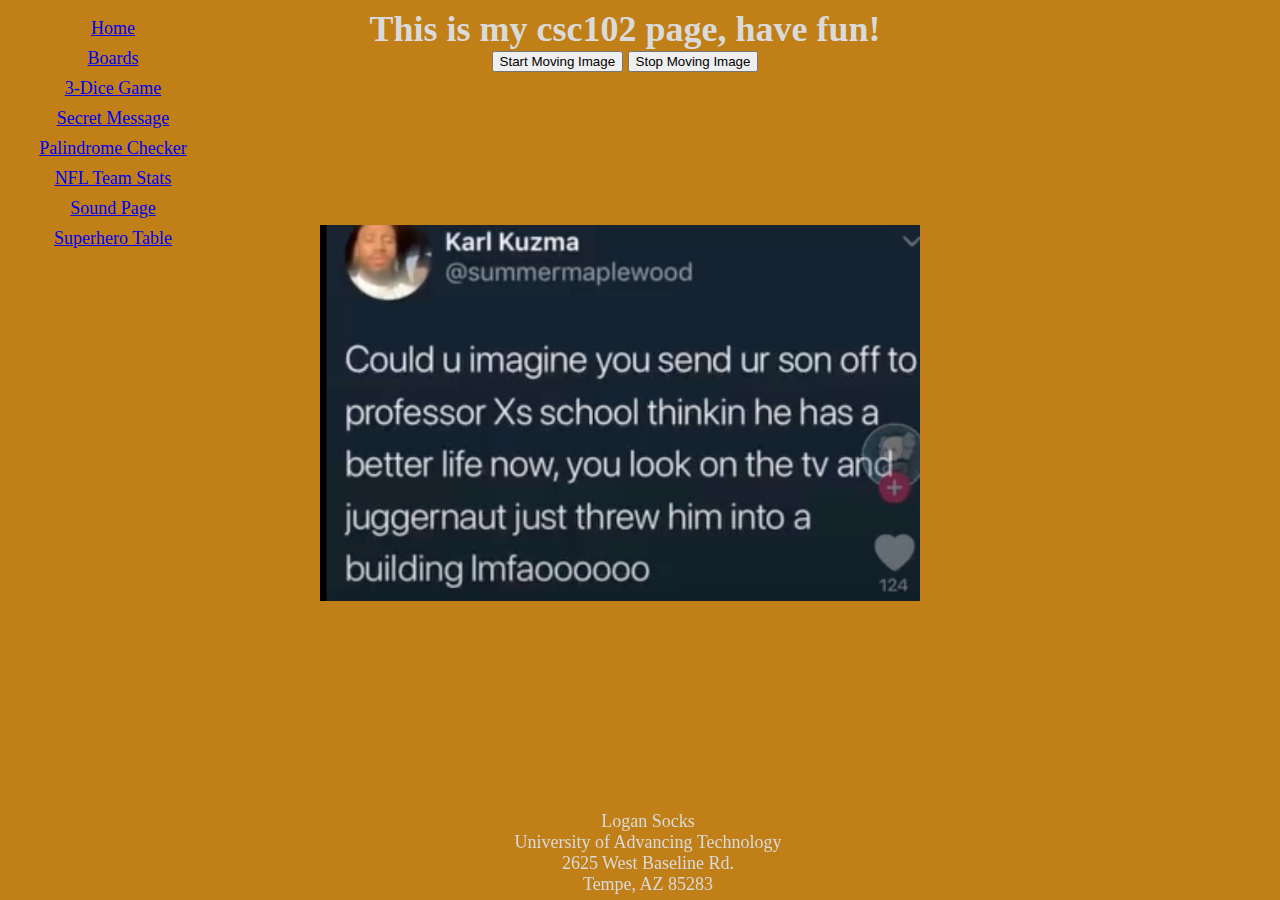
<file: index.html>
<!-- Logan Socks 07/12/25 -->
<!DOCTYPE html>
<!-- The HTML tag goes after Doctype -->
<html>
<!-- The lang tag identifies the language-->
    <html lang="en">
        <!-- The head contains info for the search engine and browser -->
    <head>
        <!-- The meta tags help the page view better on mobile -->
        <meta charset="UTF-8">
        <meta name="viewport" content="width=device-width, initial-scale=1.0">
        <!-- The title will be what appears in the browser tab -->
        <title>CSC102 Index</title>
        <!-- 3 Ways to include css -->
         <!-- External CSS - The CSS styles are in a separate .css file - best way
              Embedded CSS - The CSS styles applied to just one page - use sparingly
              Inline CSS - Set styles on a particular HTML element - Avoid at all costs-->
       <link rel="stylesheet" href="main.css">
    </head>
    <!-- The body holds everything we want the user to see -->
    <body>
        <!-- The header tag is for introductory content or navigational links -->
        <header>
            <!-- The nav tags create navigation links to click between pages -->
            <nav>
                <a href="index.html">Home</a><br>
                <a href="boards.html">Boards</a><br>
                <a href="game.html">3-Dice Game</a><br>
                <a href="strings.html">Secret Message</a><br>
                <a href="palindrome.html">Palindrome Checker</a><br>
                <a href="NflTeam.html">NFL Team Stats</a><br>
                <a href="sound.html">Sound Page</a><br>
                <a href="Tables.html">Superhero Table</a>
            </nav>

        
        <!-- The h1 tag defines the heading of the page -->
        <h1>This is my csc102 page, have fun!</h1>
        <!-- The p is the paragraph tag; it has preset spacing -->
        
        <button id="buttonStart" onclick="startMove();">Start Moving Image</button>
        <button id="buttonStop" onclick="stopMove();">Stop Moving Image</button>

        
        <p>
            <!-- The img tag adds an image; You name the image and then put the file name of the image as the source -->
             <!-- The alt adds an image description -->
            <img id="MemeForCSC" src="MemeForCSC.png" alt="X-Men meme image">
        </header>  
        </p>
        <!-- The footer tag declares a footer for a webpage -->
        <footer>
            Logan Socks<br>
            University of Advancing Technology<br>
            2625 West Baseline Rd.<br>
            Tempe, AZ 85283
        </footer>

        <!-- Move to separate file -->
         <script src="jsForIndex.js"></script>
            
         
        
    </body>
    </html>
</file>
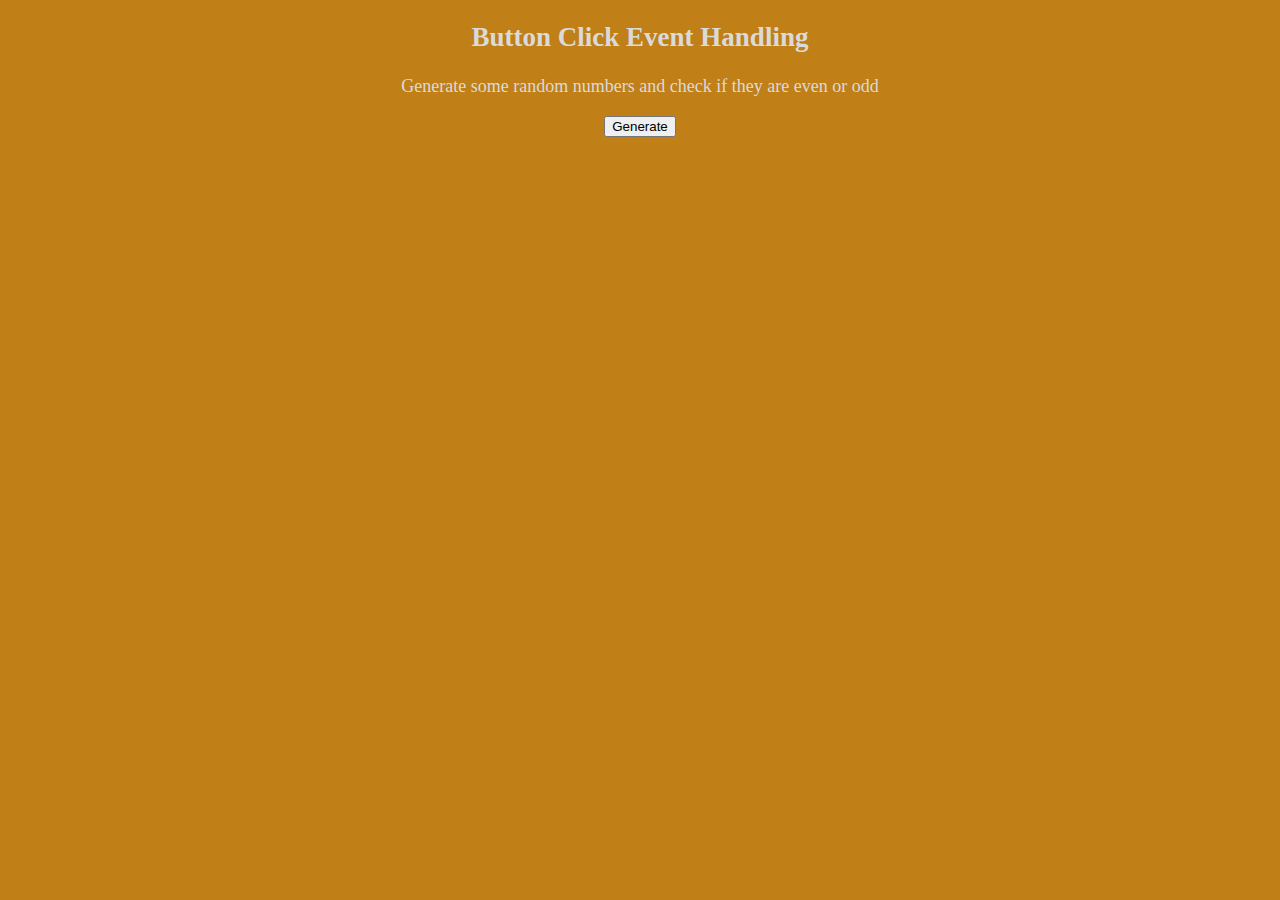
<file: event_practice.html>
<!DOCTYPE html>
<html lang="en">
<head>
    <meta charset="UTF-8">
    <meta name="viewport" content="width=device-width, initial-scale=1.0">
    <title>Event Practice</title>
    <link rel="stylesheet" href="main.css">
</head>
<body>
    <header>
        <h1></h1>
    </header>

    <main>
        <h2>Button Click Event Handling</h2>
        <p>Generate some random numbers and check if they are even or odd</p>
        <button onclick="generateNums();">Generate</button>
        <div id="divOutput"></div>
    </main>

   <!-- Move to extrnal js file -->
   <script>
    //Create a function to generate random numbers and check if they are even or odd
    function generateNums(){
        
        //generate 5 random numbers
        for(let i = 0; i < 5; i++){
            //Gen the number
            let randomNum = Math.ceil(Math.random() *1000);
            console.log(randomNum)
            let result = ""
            if (randomNum % 2 == 0){
                result = "even";
                console.log("You're number is even");
                
            }
            else {result = "odd";
            console.log("You're number is odd");

            }
            document.getElementById("divOutput").innerHTML = document.getElementById("divOutput").innerHTML + "<BR> Random Number: " + randomNum + " is " + result
        }


    }

    </script>
    
</body>
</html>
</file>
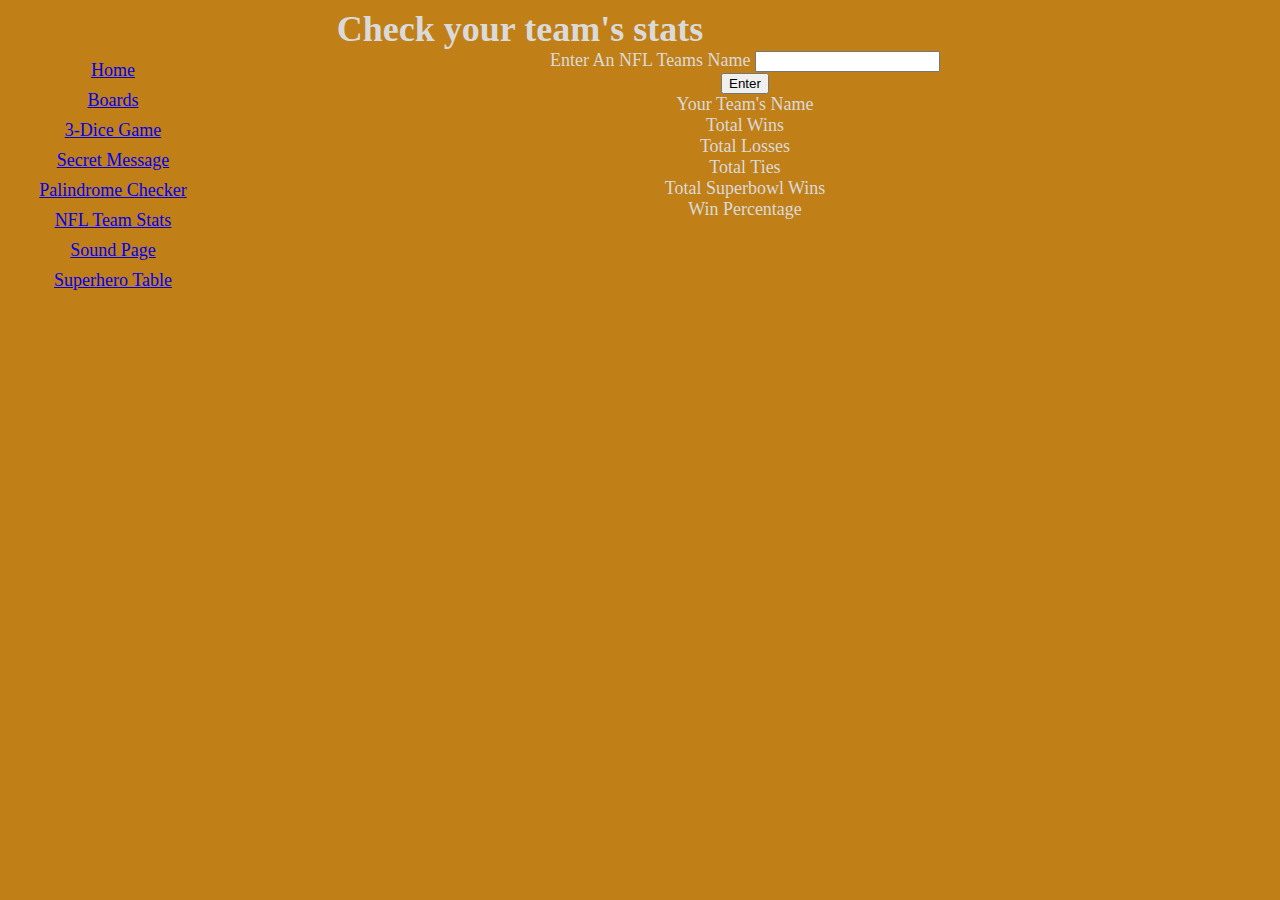
<file: NflTeam.html>
<!-- Logan Socks -->
<!DOCTYPE html>
<html lang="en">
<head>
    <meta charset="UTF-8">
    <meta name="viewport" content="width=device-width, initial-scale=1.0">
    <title>NFL Team Page</title>
    <link rel="stylesheet" href="main.css">
</head>
<body>
     <!-- Add header with menu here -->
      <header>
        <h1>Check your team's stats</h1>
            <!-- The nav tags create navigation links to click between pages -->
            <nav>
                <a href="index.html">Home</a><br>
                <a href="boards.html">Boards</a><br>
                <a href="game.html">3-Dice Game</a><br>
                <a href="strings.html">Secret Message</a><br>
                <a href="palindrome.html">Palindrome Checker</a><br>
                <a href="NflTeam.html">NFL Team Stats</a><br>
                <a href="sound.html">Sound Page</a><br>
                <a href="Tables.html">Superhero Table</a>
            </nav>

        </header>
        <main>
            <!-- Form for user input -->
            <form name="frmTeamName" id="frmTeamName" onsubmit="updateTeamStats(event)">
            <label for="txtWord">Enter An NFL Teams Name</label>
            <input type="text" id="userTeam" name="txtWord"><br>
            <input type="submit" value="Enter">
        </form>
        </main>
        <!-- Create multiple divs -->
        <div id="teamName">Your Team's Name</div>
        <div id="teamWins">Total Wins</div>
        <div id="teamLosses">Total Losses</div>
        <div id="teamTies">Total Ties</div>
        <div id="superbowlWins">Total Superbowl Wins</div>
        <div id="winPercent">Win Percentage</div>
        <div id="notATeam"></div>
        
        
        <script src="JsForNFLPage.js"></script>

    
</body>
</html>
</file>
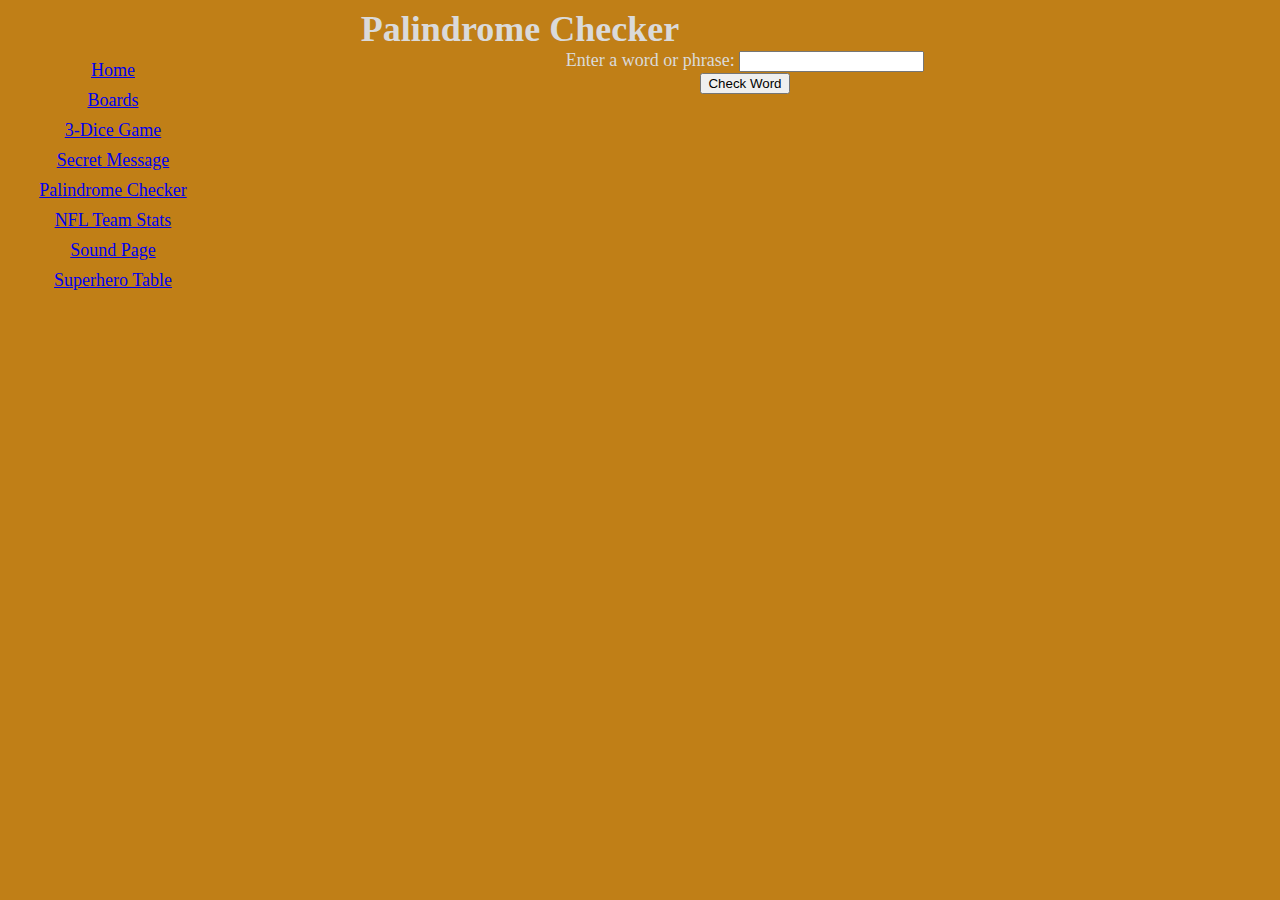
<file: palindrome.html>
<!DOCTYPE html>
<html lang="en">
<head>
    <meta charset="UTF-8">
    <meta name="viewport" content="width=device-width, initial-scale=1.0">
    <title>Document</title>
    <link rel="stylesheet" href="main.css">
</head>
<body>
   <header>
    <h1>Palindrome Checker</h1>
    <nav>
                <a href="index.html">Home</a><br>
                <a href="boards.html">Boards</a><br>
                <a href="game.html">3-Dice Game</a><br>
                <a href="strings.html">Secret Message</a><br>
                <a href="palindrome.html">Palindrome Checker</a><br>
                <a href="NflTeam.html">NFL Team Stats</a><br>
                <a href="sound.html">Sound Page</a><br>
                <a href="Tables.html">Superhero Table</a>
            </nav>

    </header>

    <main>

        <form name="frmPalindrome" id="frmPalindrome" onsubmit="checkPalindrome(event);">
            <label for="txtWord">Enter a word or phrase:</label>
            <input type="text" id="txtWord" name="txtWord"><br>
            <input type="submit" value="Check Word">
        </form>
        <div id="divPalinResults"></div>
    </main>

    <script src="JsForPalindrome.js"></script>
    

    
</body>
</html>
</file>
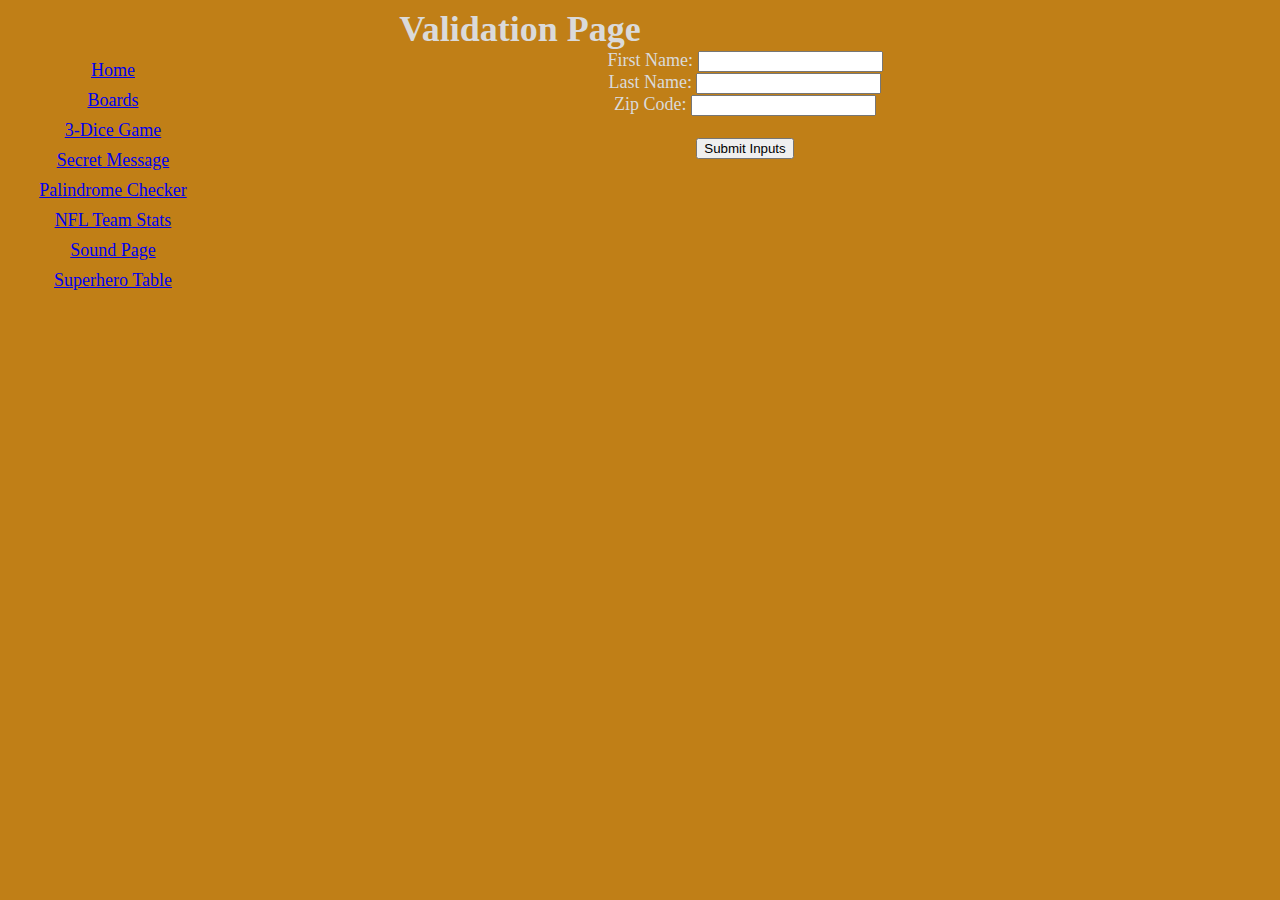
<file: strings.html>
<!-- Logan Socks -->
<!DOCTYPE html>
<html lang="en">
<head>
    <meta charset="UTF-8">
    <meta name="viewport" content="width=device-width, initial-scale=1.0">
    <title>Input Validation</title>
    <link rel="stylesheet" href="main.css">
</head>
<body>
    <!-- Add header with menu here -->
      <header>
        <h1>Validation Page</h1>
            <!-- The nav tags create navigation links to click between pages -->
            <nav>
                <a href="index.html">Home</a><br>
                <a href="boards.html">Boards</a><br>
                <a href="game.html">3-Dice Game</a><br>
                <a href="strings.html">Secret Message</a><br>
                <a href="palindrome.html">Palindrome Checker</a><br>
                <a href="NflTeam.html">NFL Team Stats</a><br>
                <a href="sound.html">Sound Page</a><br>
                <a href="Tables.html">Superhero Table</a>
            </nav>

        </header>
    <main>
        <!-- Creates a place to display messages -->
        <div id = divMessage></div>
        <!-- Creates a form for user input -->
        <form method="post" onsubmit="return validateForm();">
            <!-- Labels the input section so the user knows what to type here -->
            <label for="txtFirstName">First Name:</label>
            <!-- Decakres what te type of input and declares what we call the input value -->
            <input type="text" id="txtFirstName" name="txtFirstName">
            <!-- Creates a line break -->
            <br>
            <label for="txtLastName"> Last Name:</label>
            <input type="text" id="txtLastName" name="txtLastName">
            <br>
            <label for="txtZip">Zip Code:</label>
            <input type="text" id="txtZip" name="txtZip">
            <br><br>
            <!-- This input is for the submit button -->
            <input type="submit" value="Submit Inputs">

            
        </form>
    </main>
    <!-- Calls our JavaScript to be used-->
    <script src="JsForStrings.js">

    </script>
</body>
</html>
</file>
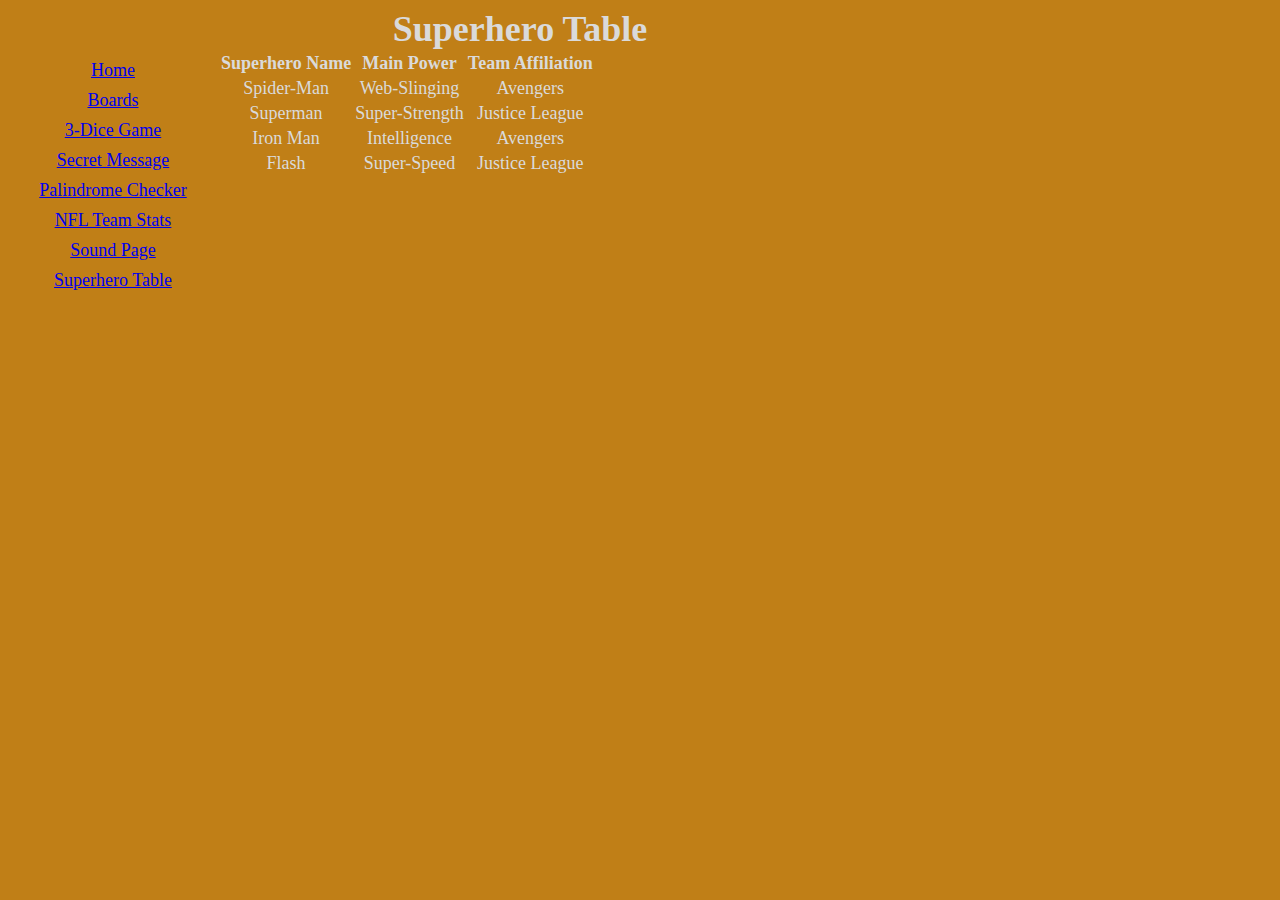
<file: Tables.html>
<!DOCTYPE html>
<html lang="en">
<head>
    <meta charset="UTF-8">
    <meta name="viewport" content="width=device-width, initial-scale=1.0">
    <title>Tables</title>
    <link rel="stylesheet" href="main.css">
</head>
<body>
    <header>
        <h1>Superhero Table</h1>
                <!-- The nav tags create navigation links to click between pages -->
            <nav>
                <a href="index.html">Home</a><br>
                <a href="boards.html">Boards</a><br>
                <a href="game.html">3-Dice Game</a><br>
                <a href="strings.html">Secret Message</a><br>
                <a href="palindrome.html">Palindrome Checker</a><br>
                <a href="NflTeam.html">NFL Team Stats</a><br>
                <a href="sound.html">Sound Page</a><br>
                <a href="Tables.html">Superhero Table</a>

            </nav>
    </header>

    <main>
        <table id="tblSuper">
            <tr>
                <th>Superhero Name</th>
                <th>Main Power</th>
                <th>Team Affiliation</th>
            </tr>
        </table>

        <script src="jsForTable.js"></script>
            
        
    </main>
    
</body>
</html>
</file>
<file: main.css>
/* 3 ways to use selector */
            body{
                /* BAckground color is the back of the webpage */
                background-color:rgb(192, 127, 23);
                /* color is the text color */
                color: rgb(218, 218, 218);
                /*Changes the size of the text*/
                font-size: large;
                text-align: center;
            }
            header{
                /* Puts the text in the center*/
                text-align: center;
                padding-right: 240px;
            }
            h1{
                 background-color: rgb(rgb(192, 127, 23), green, blue);
                color: rgb(218, 218, 218);
                margin: 0;
            }
            /* This is a custom class */
            .redtext{
                color: rgb(218, 218, 218);
            }
            
            /*<img id="MemeForCSC" src="MemeForCSC.png" alt="X-Men meme image">*/
            #MemeForCSC{
                position: absolute;
                left: 25%;
                top:25%;
                width:600px;
                margin-right: 200px;
                
                
                
            }
            nav{
                height: 600px;
                width: 200px;
                float: left;
                padding: 5px;
                line-height: 30px;
            }
            footer{
                text-align: center;
                margin-right: 200px;
                position: fixed;
                bottom: 0;
                width: 100%;
                padding-bottom: 5px;

            }
</file>
